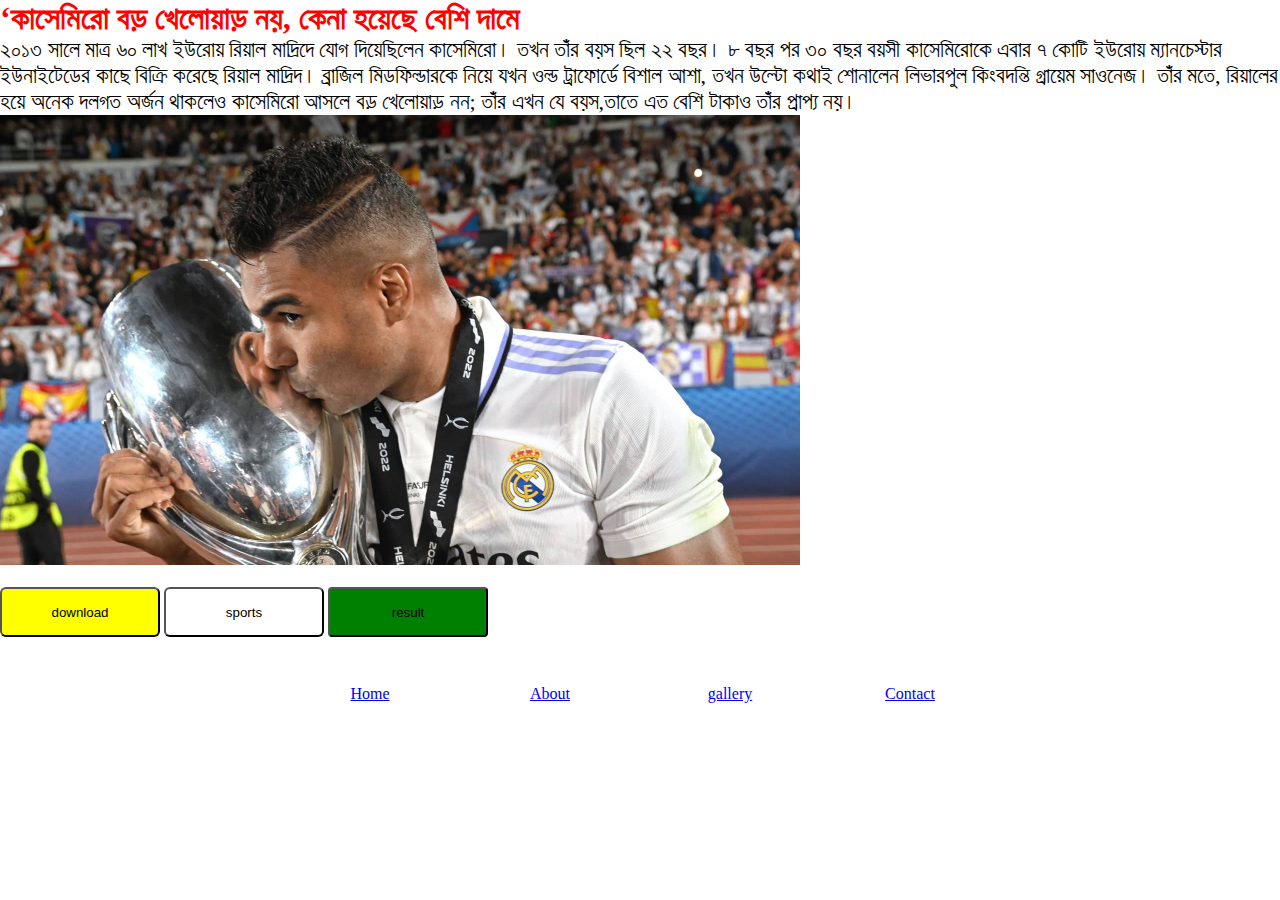
<file: index.html>
<!DOCTYPE html>
<html lang="en">
<head>
  <meta charset="UTF-8">
  <meta http-equiv="X-UA-Compatible" content="IE=edge">
  <meta name="viewport" content="width=device-width, initial-scale=1.0">
  <title>class1</title>
  <link rel="stylesheet" href="css/style.css">
</head>
<body>
  <h1 style="color: red;">‘কাসেমিরো বড় খেলোয়াড় নয়, কেনা হয়েছে বেশি দামে</h1>
  <p  style="font-size : 22px; color:none">২০১৩ সালে মাত্র ৬০ লাখ ইউরোয় রিয়াল মাদ্রিদে যোগ দিয়েছিলেন কাসেমিরো। তখন তাঁর বয়স ছিল ২২ বছর। ৮ বছর পর ৩০ বছর বয়সী কাসেমিরোকে এবার ৭ কোটি ইউরোয় ম্যানচেস্টার ইউনাইটেডের কাছে বিক্রি করেছে রিয়াল মাদ্রিদ। ব্রাজিল মিডফিল্ডারকে নিয়ে যখন ওল্ড ট্রাফোর্ডে বিশাল আশা, তখন উল্টো কথাই শোনালেন লিভারপুল কিংবদন্তি গ্রায়েম সাওনেজ। তাঁর মতে, রিয়ালের হয়ে অনেক দলগত অর্জন থাকলেও কাসেমিরো আসলে বড় খেলোয়াড় নন; তাঁর এখন যে বয়স,তাতে এত বেশি টাকাও তাঁর প্রাপ্য নয়।</p>

  <img src="img/miro.jpg" width="800">
  <br> <br>
  <button style="background-color :yellow; width: 160px; height:50px; broder:none; border-radius: 6px;">download</button>
  <button style="background-color :white; width: 160px; height:50px; broder:none; border-radius: 6px;">sports</button>
  <button style="background-color :green; width: 160px; height:50px; broder:none; border-radius: 4px;">result</button>
  <br><br>
  <div class="menu-bar">
    <ul>
      <li class="active"><a href="home">Home</a></li>
      <li><a href="about">About</a></li>
      <li><a href="gallery">gallery</a></li>
      <li><a href="contact">Contact</a></li>

    </ul>
  </div>
</body>
</html>
</file>
<file: css/style.css>
*{
    padding: 0;
    margin: 0;

}
.menu-bar{
  background-color: rgb(red, green, blue);
  text-align: center;
}
.menu-bar ul
{
  display:inline-flex;
  list-style: none;
  color: aqua;

}
.menu-bar ul li
{
 width: 120px;
 margin: 15px;
 padding: 15px;
}

.active, .menu-bar ul li: :hover
{
   background : white;
   border-radius: 3px

}
</file>
